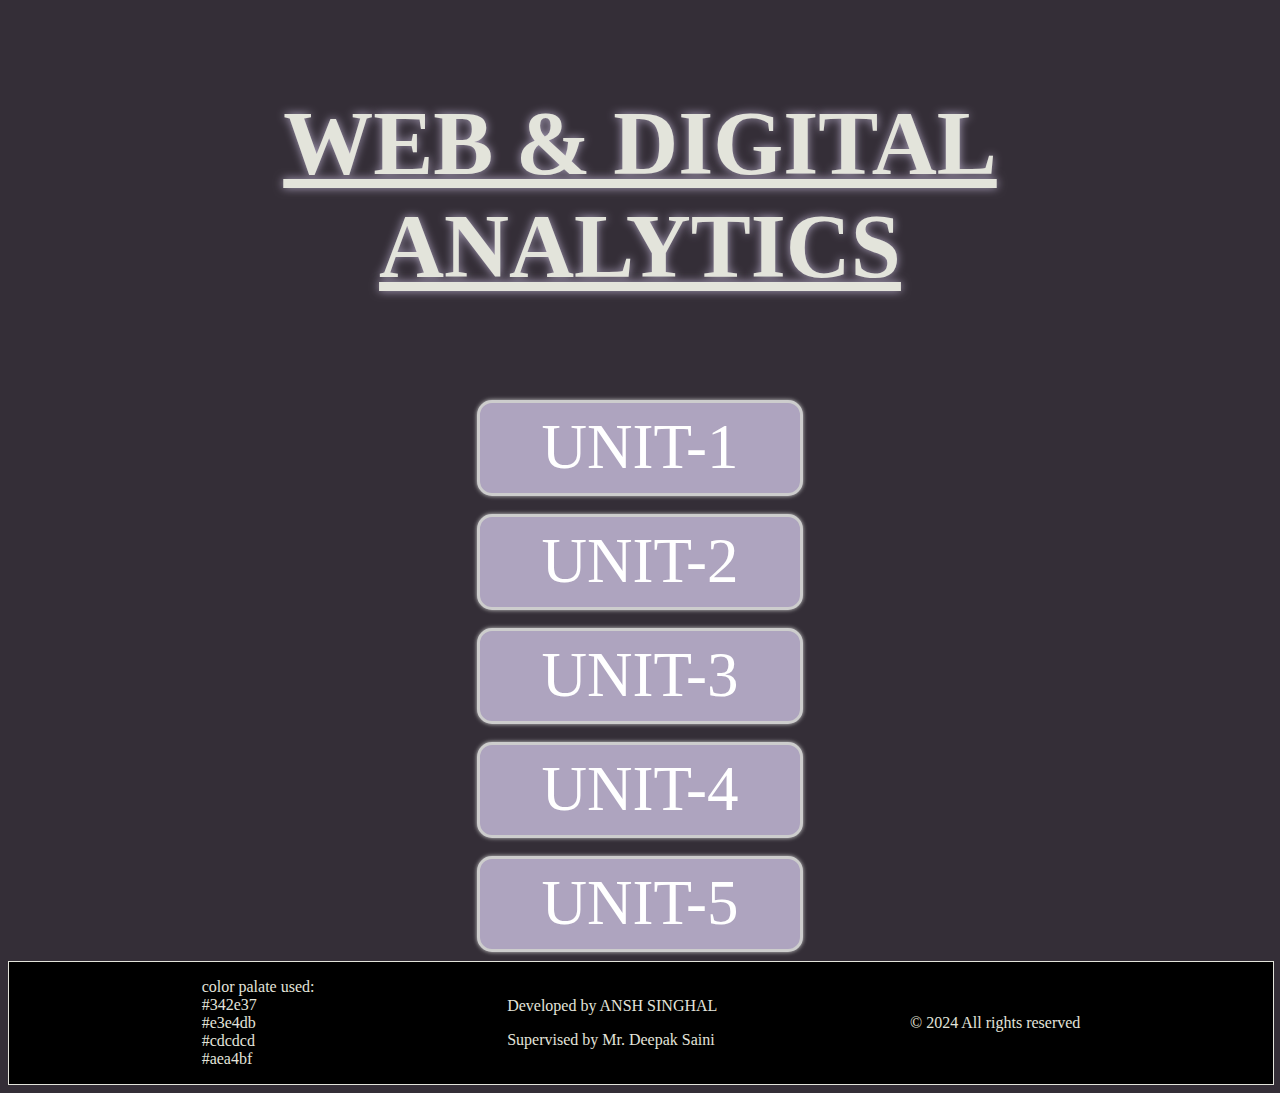
<file: index.html>
<!DOCTYPE html>
<html>
<head>
    <title>Document</title>
    <link rel="stylesheet" href="index.css">
</head>
<body>
  <h1>WEB & DIGITAL ANALYTICS</h1>
  <div class="box">
  <div class="chapters">
  <a href="unit1.html">UNIT-1</a>
</div>
<div class="chapters">
  <a href="unit2.html">UNIT-2</a>
</div>
<div class="chapters">
  <a href="unit3.html">UNIT-3</a>
</div>
<div class="chapters">
  <a href="unit4.html">UNIT-4</a>
  </div>
<div class="chapters">
  <a href="unit5.html">UNIT-5</a>
</div>
</div>
<footer><div> <p>color palate used:<br>
  #342e37<br>
  #e3e4db<br>
  #cdcdcd<br>
  #aea4bf<br></p></div>
  <div>
  <p>Developed by ANSH SINGHAL</p>
  <p>Supervised by Mr. Deepak Saini</p>
 </div>
 <div>
  <p>© 2024 All rights reserved<br></p>
 </div>
</footer>
</body>
</html>
</file>
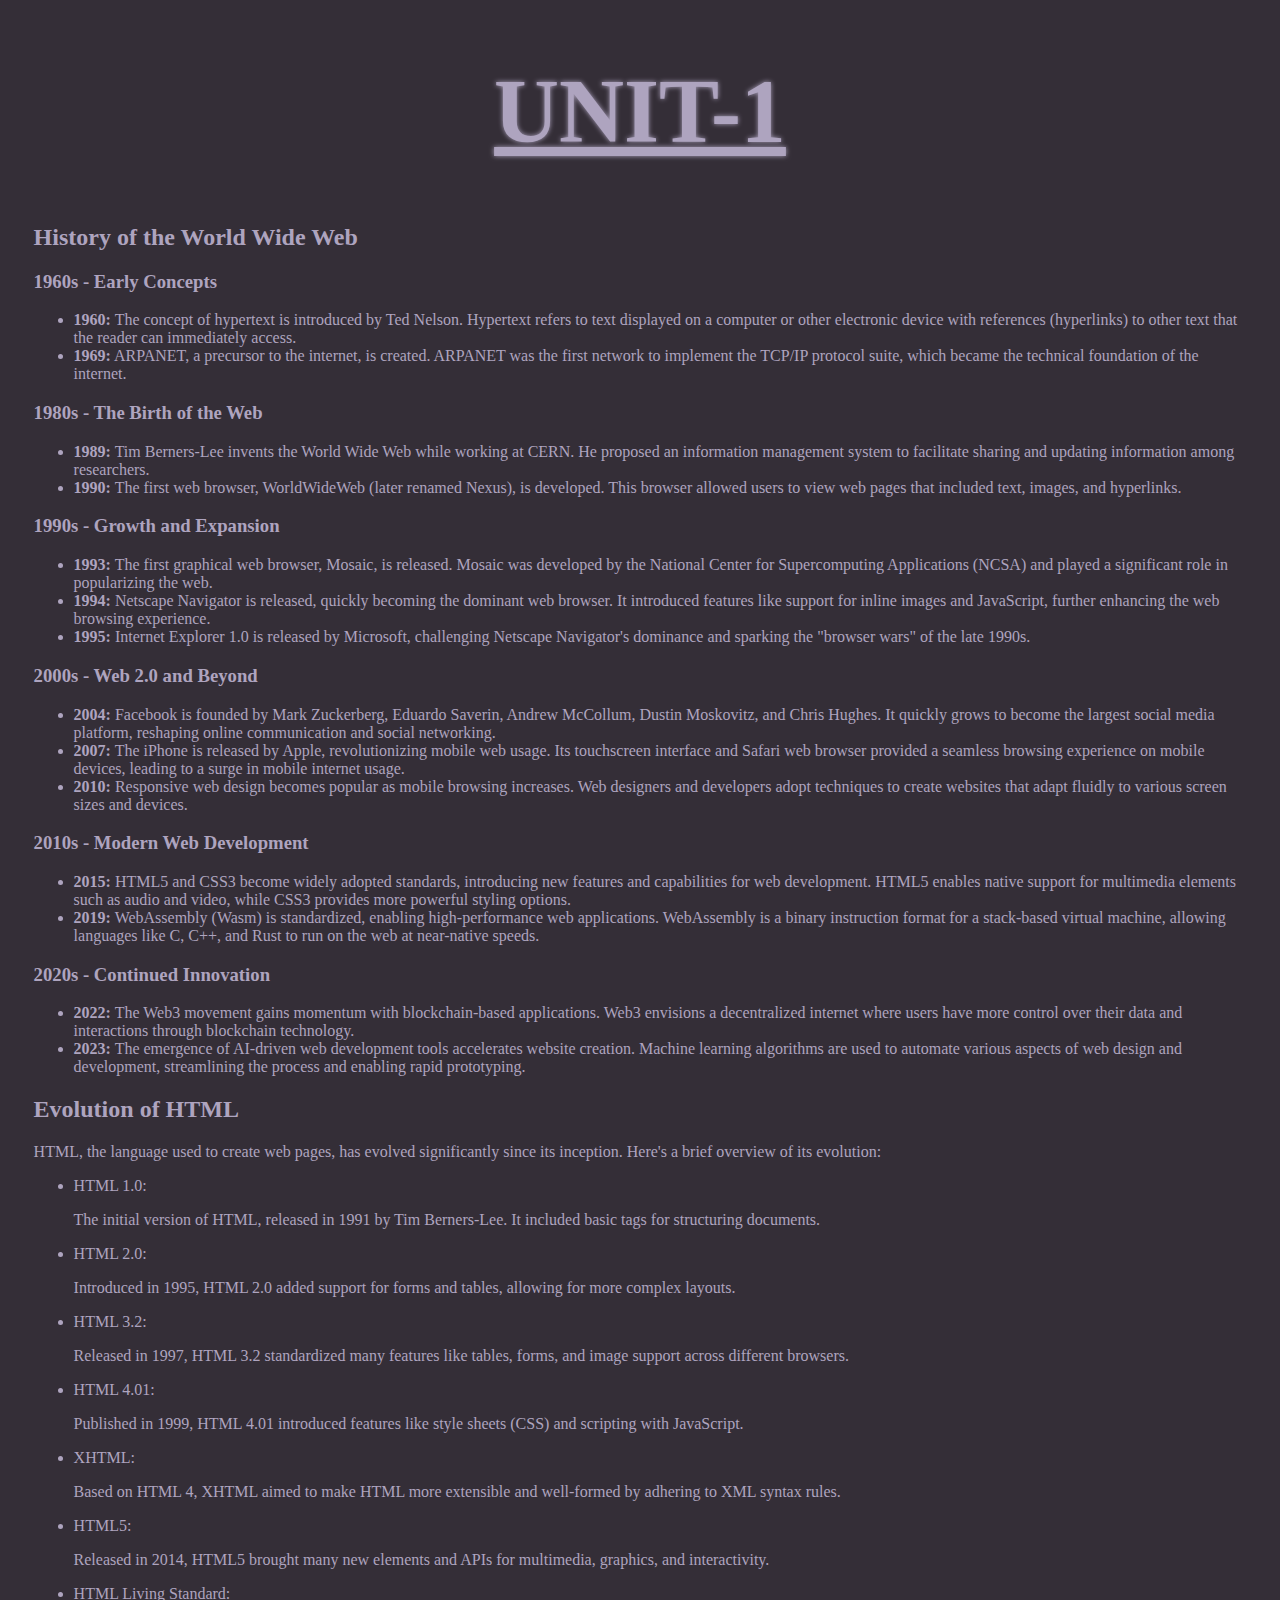
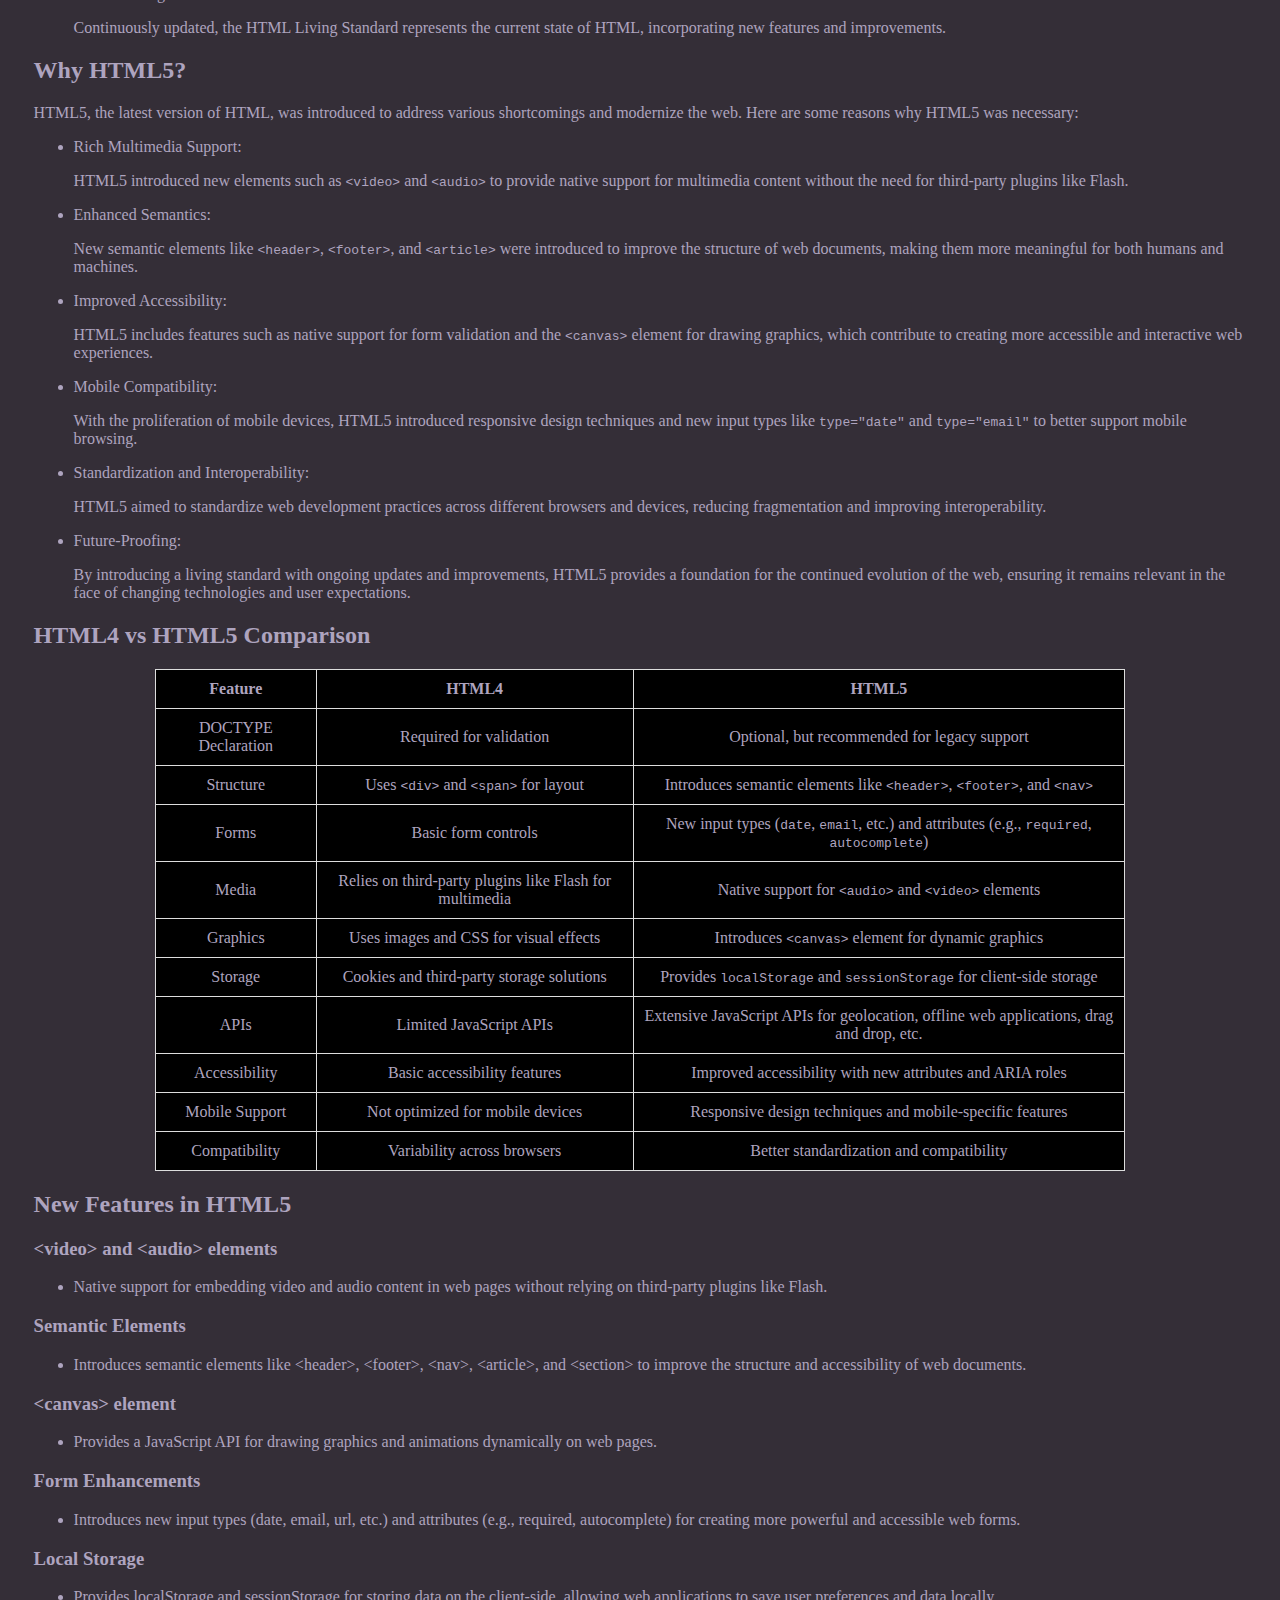
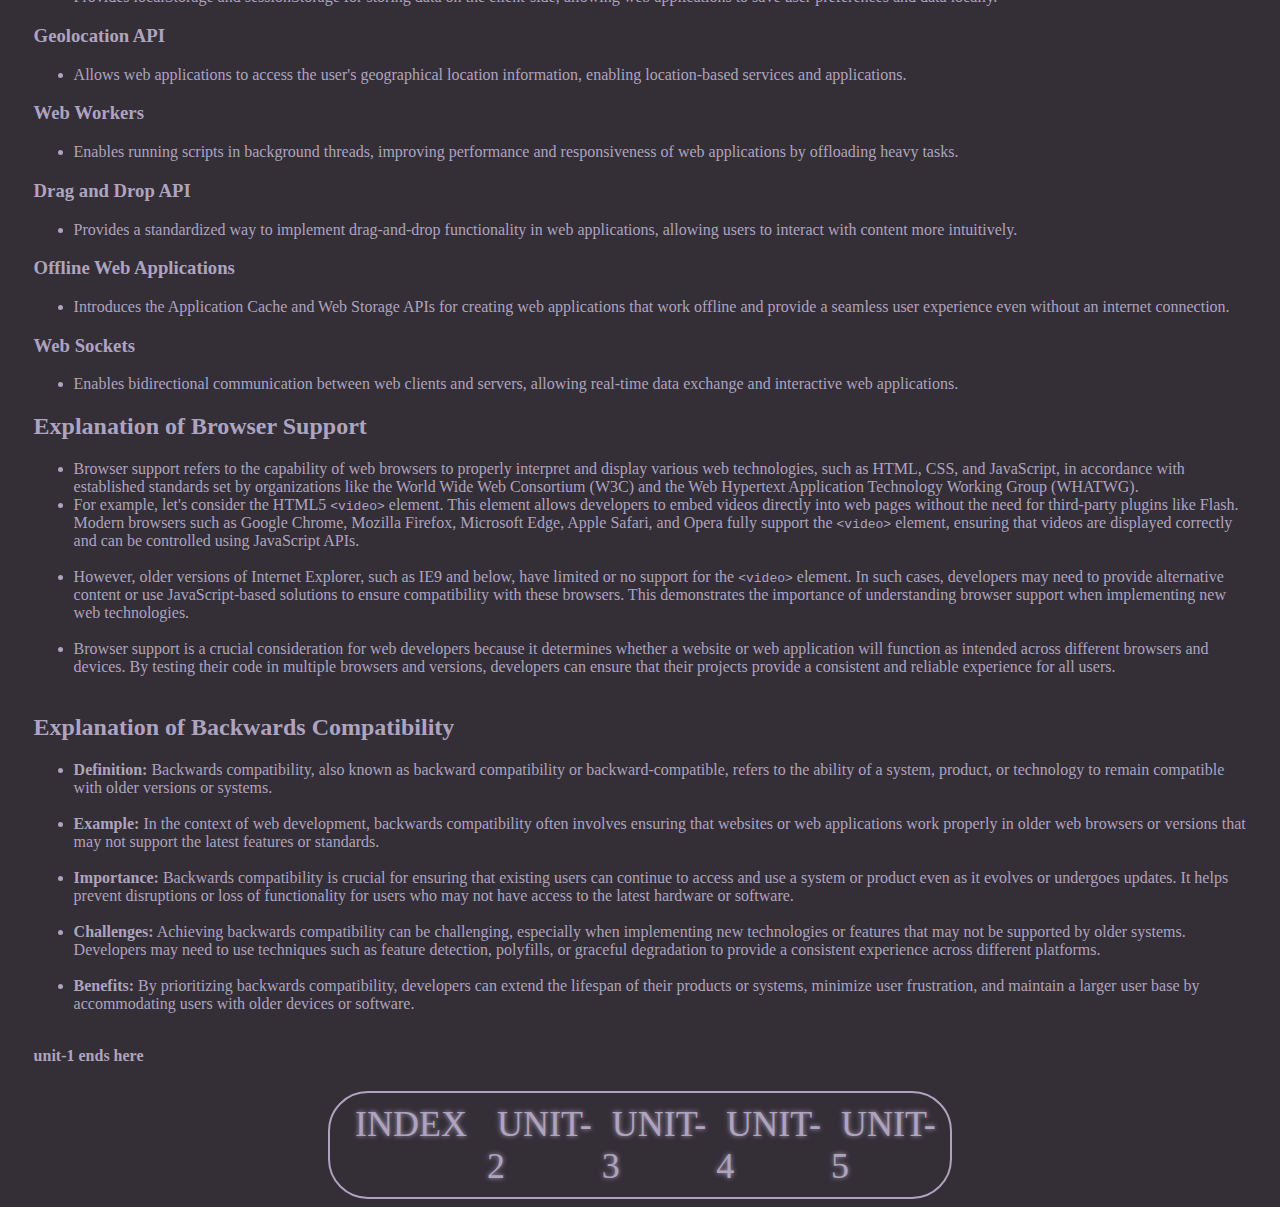
<file: unit1.html>
<!DOCTYPE html>
<html>
<head>
    <title>chapter-1</title>
    <link rel="stylesheet" href="chapter.css">
</head>
<body>
  <h1>
    <u>UNIT-1</u>
  </h1>
  <div class="main-content">
  <h2>History of the World Wide Web</h2>

<h3>1960s - Early Concepts</h3>
<ul>
    <li><strong>1960:</strong> The concept of hypertext is introduced by Ted Nelson. Hypertext refers to text displayed on a computer or other electronic device with references (hyperlinks) to other text that the reader can immediately access.</li>
    <li><strong>1969:</strong> ARPANET, a precursor to the internet, is created. ARPANET was the first network to implement the TCP/IP protocol suite, which became the technical foundation of the internet.</li>
</ul>

<h3>1980s - The Birth of the Web</h3>
<ul>
    <li><strong>1989:</strong> Tim Berners-Lee invents the World Wide Web while working at CERN. He proposed an information management system to facilitate sharing and updating information among researchers.</li>
    <li><strong>1990:</strong> The first web browser, WorldWideWeb (later renamed Nexus), is developed. This browser allowed users to view web pages that included text, images, and hyperlinks.</li>
</ul>

<h3>1990s - Growth and Expansion</h3>
<ul>
    <li><strong>1993:</strong> The first graphical web browser, Mosaic, is released. Mosaic was developed by the National Center for Supercomputing Applications (NCSA) and played a significant role in popularizing the web.</li>
    <li><strong>1994:</strong> Netscape Navigator is released, quickly becoming the dominant web browser. It introduced features like support for inline images and JavaScript, further enhancing the web browsing experience.</li>
    <li><strong>1995:</strong> Internet Explorer 1.0 is released by Microsoft, challenging Netscape Navigator's dominance and sparking the "browser wars" of the late 1990s.</li>
</ul>

<h3>2000s - Web 2.0 and Beyond</h3>
<ul>
    <li><strong>2004:</strong> Facebook is founded by Mark Zuckerberg, Eduardo Saverin, Andrew McCollum, Dustin Moskovitz, and Chris Hughes. It quickly grows to become the largest social media platform, reshaping online communication and social networking.</li>
    <li><strong>2007:</strong> The iPhone is released by Apple, revolutionizing mobile web usage. Its touchscreen interface and Safari web browser provided a seamless browsing experience on mobile devices, leading to a surge in mobile internet usage.</li>
    <li><strong>2010:</strong> Responsive web design becomes popular as mobile browsing increases. Web designers and developers adopt techniques to create websites that adapt fluidly to various screen sizes and devices.</li>
</ul>

<h3>2010s - Modern Web Development</h3>
<ul>
    <li><strong>2015:</strong> HTML5 and CSS3 become widely adopted standards, introducing new features and capabilities for web development. HTML5 enables native support for multimedia elements such as audio and video, while CSS3 provides more powerful styling options.</li>
    <li><strong>2019:</strong> WebAssembly (Wasm) is standardized, enabling high-performance web applications. WebAssembly is a binary instruction format for a stack-based virtual machine, allowing languages like C, C++, and Rust to run on the web at near-native speeds.</li>
</ul>

<h3>2020s - Continued Innovation</h3>
<ul>
    <li><strong>2022:</strong> The Web3 movement gains momentum with blockchain-based applications. Web3 envisions a decentralized internet where users have more control over their data and interactions through blockchain technology.</li>
    <li><strong>2023:</strong> The emergence of AI-driven web development tools accelerates website creation. Machine learning algorithms are used to automate various aspects of web design and development, streamlining the process and enabling rapid prototyping.</li>
</ul>
<h2>Evolution of HTML</h2>
  <p>HTML, the language used to create web pages, has evolved significantly since its inception. Here's a brief overview of its evolution:</p>
  
  <ul>
    <li>
      <span>HTML 1.0:</span> 
      <p>The initial version of HTML, released in 1991 by Tim Berners-Lee. It included basic tags for structuring documents.</p>
    </li>
    <li>
      <span>HTML 2.0:</span> 
      <p>Introduced in 1995, HTML 2.0 added support for forms and tables, allowing for more complex layouts.</p>
    </li>
    <li>
      <span>HTML 3.2:</span> 
      <p>Released in 1997, HTML 3.2 standardized many features like tables, forms, and image support across different browsers.</p>
    </li>
    <li>
      <span>HTML 4.01:</span> 
      <p>Published in 1999, HTML 4.01 introduced features like style sheets (CSS) and scripting with JavaScript.</p>
    </li>
    <li>
      <span>XHTML:</span> 
      <p>Based on HTML 4, XHTML aimed to make HTML more extensible and well-formed by adhering to XML syntax rules.</p>
    </li>
    <li>
      <span>HTML5:</span> 
      <p>Released in 2014, HTML5 brought many new elements and APIs for multimedia, graphics, and interactivity.</p>
    </li>
    <li>
      <span>HTML Living Standard:</span> 
      <p>Continuously updated, the HTML Living Standard represents the current state of HTML, incorporating new features and improvements.</p>
    </li>
  </ul>
  <h2>Why HTML5?</h2>
  <p>HTML5, the latest version of HTML, was introduced to address various shortcomings and modernize the web. Here are some reasons why HTML5 was necessary:</p>
  
  <ul>
    <li>
      <span>Rich Multimedia Support:</span> 
      <p>HTML5 introduced new elements such as <code>&lt;video&gt;</code> and <code>&lt;audio&gt;</code> to provide native support for multimedia content without the need for third-party plugins like Flash.</p>
    </li>
    <li>
      <span>Enhanced Semantics:</span> 
      <p>New semantic elements like <code>&lt;header&gt;</code>, <code>&lt;footer&gt;</code>, and <code>&lt;article&gt;</code> were introduced to improve the structure of web documents, making them more meaningful for both humans and machines.</p>
    </li>
    <li>
      <span>Improved Accessibility:</span> 
      <p>HTML5 includes features such as native support for form validation and the <code>&lt;canvas&gt;</code> element for drawing graphics, which contribute to creating more accessible and interactive web experiences.</p>
    </li>
    <li>
      <span>Mobile Compatibility:</span> 
      <p>With the proliferation of mobile devices, HTML5 introduced responsive design techniques and new input types like <code>type="date"</code> and <code>type="email"</code> to better support mobile browsing.</p>
    </li>
    <li>
      <span>Standardization and Interoperability:</span> 
      <p>HTML5 aimed to standardize web development practices across different browsers and devices, reducing fragmentation and improving interoperability.</p>
    </li>
    <li>
      <span>Future-Proofing:</span> 
      <p>By introducing a living standard with ongoing updates and improvements, HTML5 provides a foundation for the continued evolution of the web, ensuring it remains relevant in the face of changing technologies and user expectations.</p>
    </li>
  </ul>
  <h2>HTML4 vs HTML5 Comparison</h2>
  <table>
    <tr>
      <th>Feature</th>
      <th>HTML4</th>
      <th>HTML5</th>
    </tr>
    <tr>
      <td>DOCTYPE Declaration</td>
      <td>Required for validation</td>
      <td>Optional, but recommended for legacy support</td>
    </tr>
    <tr>
      <td>Structure</td>
      <td>Uses <code>&lt;div&gt;</code> and <code>&lt;span&gt;</code> for layout</td>
      <td>Introduces semantic elements like <code>&lt;header&gt;</code>, <code>&lt;footer&gt;</code>, and <code>&lt;nav&gt;</code></td>
    </tr>
    <tr>
      <td>Forms</td>
      <td>Basic form controls</td>
      <td>New input types (<code>date</code>, <code>email</code>, etc.) and attributes (e.g., <code>required</code>, <code>autocomplete</code>)</td>
    </tr>
    <tr>
      <td>Media</td>
      <td>Relies on third-party plugins like Flash for multimedia</td>
      <td>Native support for <code>&lt;audio&gt;</code> and <code>&lt;video&gt;</code> elements</td>
    </tr>
    <tr>
      <td>Graphics</td>
      <td>Uses images and CSS for visual effects</td>
      <td>Introduces <code>&lt;canvas&gt;</code> element for dynamic graphics</td>
    </tr>
    <tr>
      <td>Storage</td>
      <td>Cookies and third-party storage solutions</td>
      <td>Provides <code>localStorage</code> and <code>sessionStorage</code> for client-side storage</td>
    </tr>
    <tr>
      <td>APIs</td>
      <td>Limited JavaScript APIs</td>
      <td>Extensive JavaScript APIs for geolocation, offline web applications, drag and drop, etc.</td>
    </tr>
    <tr>
      <td>Accessibility</td>
      <td>Basic accessibility features</td>
      <td>Improved accessibility with new attributes and ARIA roles</td>
    </tr>
    <tr>
      <td>Mobile Support</td>
      <td>Not optimized for mobile devices</td>
      <td>Responsive design techniques and mobile-specific features</td>
    </tr>
    <tr>
      <td>Compatibility</td>
      <td>Variability across browsers</td>
      <td>Better standardization and compatibility</td>
    </tr>
  </table>
  <h2>New Features in HTML5</h2>
  
  <h3>&lt;video&gt; and &lt;audio&gt; elements</h3>
  <ul>
    <li>Native support for embedding video and audio content in web pages without relying on third-party plugins like Flash.</li>
  </ul>
  
  <h3>Semantic Elements</h3>
  <ul>
    <li>Introduces semantic elements like &lt;header&gt;, &lt;footer&gt;, &lt;nav&gt;, &lt;article&gt;, and &lt;section&gt; to improve the structure and accessibility of web documents.</li>
  </ul>
  
  <h3>&lt;canvas&gt; element</h3>
  <ul>
    <li>Provides a JavaScript API for drawing graphics and animations dynamically on web pages.</li>
  </ul>
  
  <h3>Form Enhancements</h3>
  <ul>
    <li>Introduces new input types (date, email, url, etc.) and attributes (e.g., required, autocomplete) for creating more powerful and accessible web forms.</li>
  </ul>
  
  <h3>Local Storage</h3>
  <ul>
    <li>Provides localStorage and sessionStorage for storing data on the client-side, allowing web applications to save user preferences and data locally.</li>
  </ul>
  
  <h3>Geolocation API</h3>
  <ul>
    <li>Allows web applications to access the user's geographical location information, enabling location-based services and applications.</li>
  </ul>
  
  <h3>Web Workers</h3>
  <ul>
    <li>Enables running scripts in background threads, improving performance and responsiveness of web applications by offloading heavy tasks.</li>
  </ul>
  
  <h3>Drag and Drop API</h3>
  <ul>
    <li>Provides a standardized way to implement drag-and-drop functionality in web applications, allowing users to interact with content more intuitively.</li>
  </ul>
  
  <h3>Offline Web Applications</h3>
  <ul>
    <li>Introduces the Application Cache and Web Storage APIs for creating web applications that work offline and provide a seamless user experience even without an internet connection.</li>
  </ul>
  
  <h3>Web Sockets</h3>
  <ul>
    <li>Enables bidirectional communication between web clients and servers, allowing real-time data exchange and interactive web applications.</li>
  </ul>
  <h2>Explanation of Browser Support</h2>
  <ul>
  
  <li>Browser support refers to the capability of web browsers to properly interpret and display various web technologies, such as HTML, CSS, and JavaScript, in accordance with established standards set by organizations like the World Wide Web Consortium (W3C) and the Web Hypertext Application Technology Working Group (WHATWG).</li>
  
  <li>For example, let's consider the HTML5 <code>&lt;video&gt;</code> element. This element allows developers to embed videos directly into web pages without the need for third-party plugins like Flash. Modern browsers such as Google Chrome, Mozilla Firefox, Microsoft Edge, Apple Safari, and Opera fully support the <code>&lt;video&gt;</code> element, ensuring that videos are displayed correctly and can be controlled using JavaScript APIs.</li><br>
  
  <li>However, older versions of Internet Explorer, such as IE9 and below, have limited or no support for the <code>&lt;video&gt;</code> element. In such cases, developers may need to provide alternative content or use JavaScript-based solutions to ensure compatibility with these browsers. This demonstrates the importance of understanding browser support when implementing new web technologies.</li><br>
  
  <li>Browser support is a crucial consideration for web developers because it determines whether a website or web application will function as intended across different browsers and devices. By testing their code in multiple browsers and versions, developers can ensure that their projects provide a consistent and reliable experience for all users.</li><br></ul>

  <h2>Explanation of Backwards Compatibility</h2>
  
  <ul>
    <li><strong>Definition:</strong> Backwards compatibility, also known as backward compatibility or backward-compatible, refers to the ability of a system, product, or technology to remain compatible with older versions or systems.</li><br>
    <li><strong>Example:</strong> In the context of web development, backwards compatibility often involves ensuring that websites or web applications work properly in older web browsers or versions that may not support the latest features or standards.</li><br>
    <li><strong>Importance:</strong> Backwards compatibility is crucial for ensuring that existing users can continue to access and use a system or product even as it evolves or undergoes updates. It helps prevent disruptions or loss of functionality for users who may not have access to the latest hardware or software.</li><br>
    <li><strong>Challenges:</strong> Achieving backwards compatibility can be challenging, especially when implementing new technologies or features that may not be supported by older systems. Developers may need to use techniques such as feature detection, polyfills, or graceful degradation to provide a consistent experience across different platforms.</li><br>
    <li><strong>Benefits:</strong> By prioritizing backwards compatibility, developers can extend the lifespan of their products or systems, minimize user frustration, and maintain a larger user base by accommodating users with older devices or software.</li><br>
  </ul>
  <p><strong>unit-1 ends here</strong></p>
  </div>

<div class="list">
  <div class="box">
    <a href="index.html">INDEX </a>
  </div>
<div class="box">
  <a href="unit2.html">UNIT-2</a></div>
<div class="box">
  <a href="unit3.html">UNIT-3</a></div>
<div class="box">
  <a href="unit4.html">UNIT-4</a></div>
<div class="box">
  <a href="unit5.html">UNIT-5</a></div>
</div>
</body>
</html>
</file>
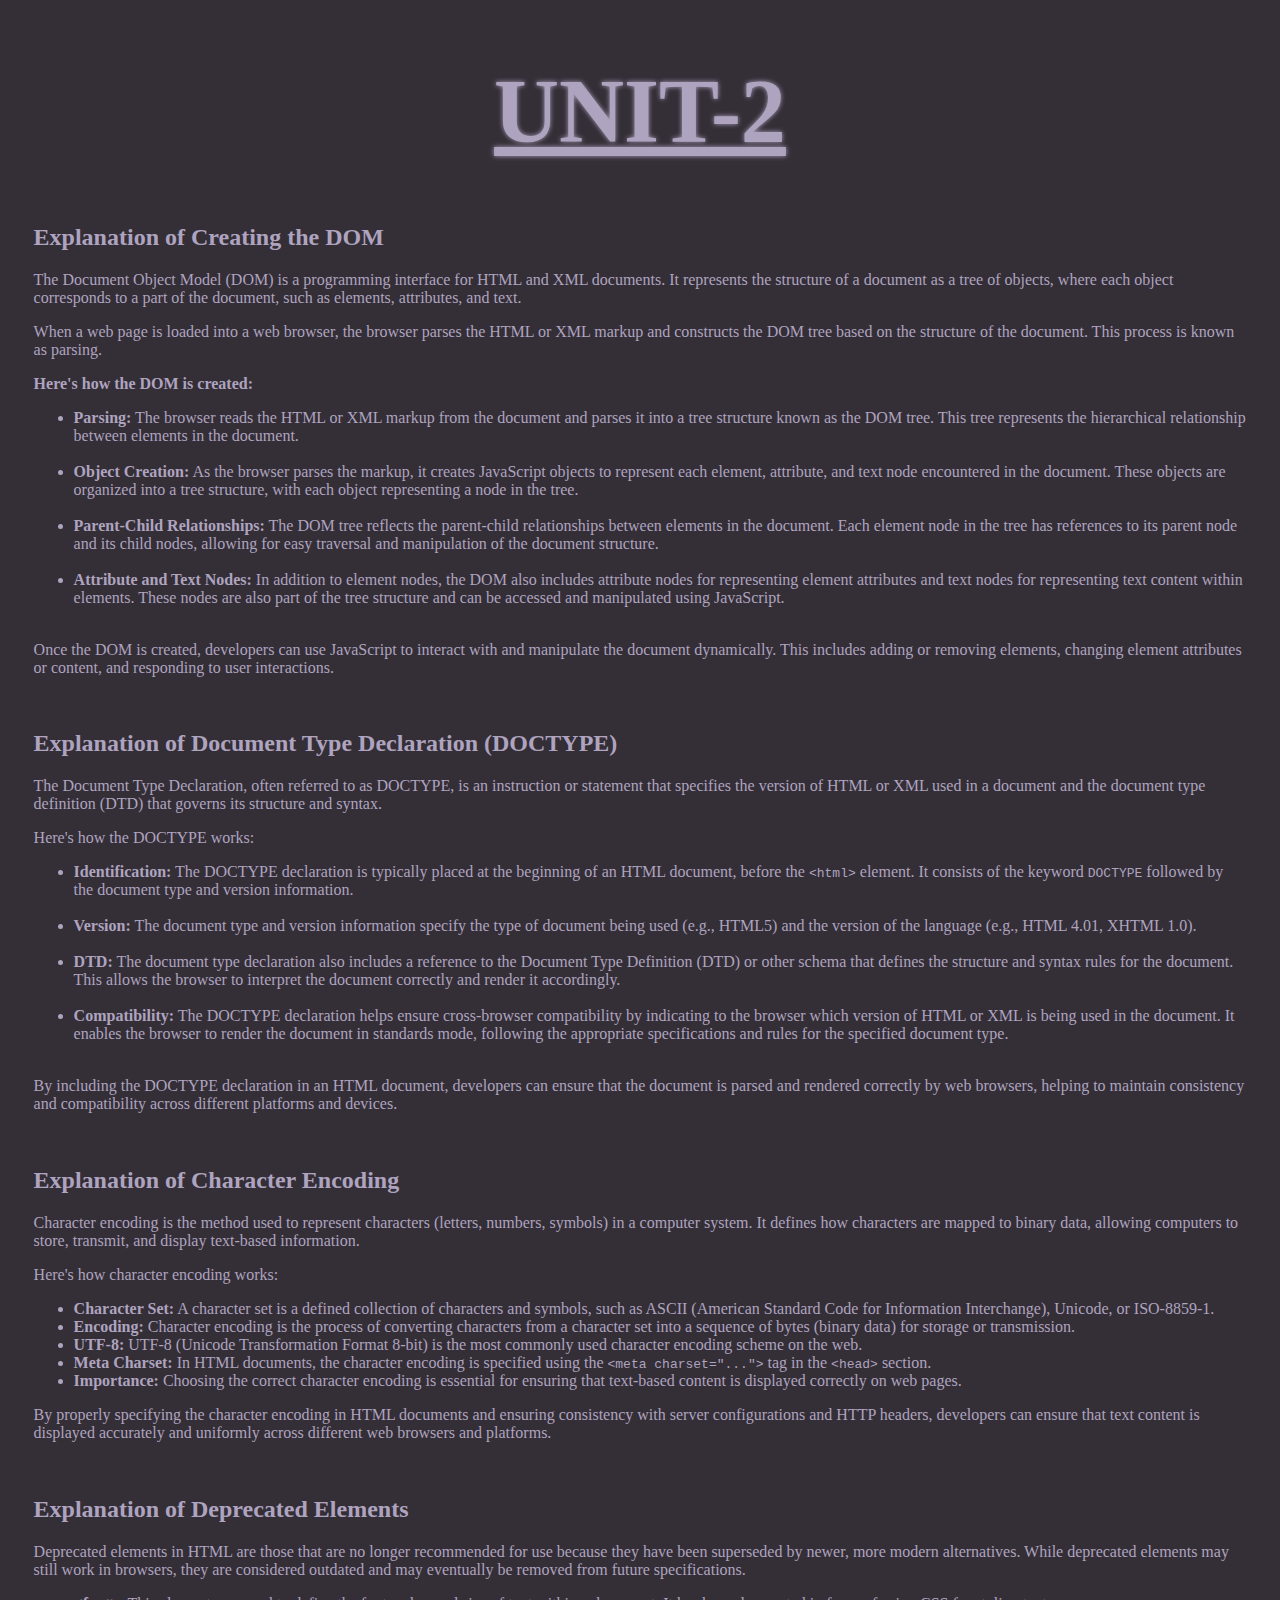
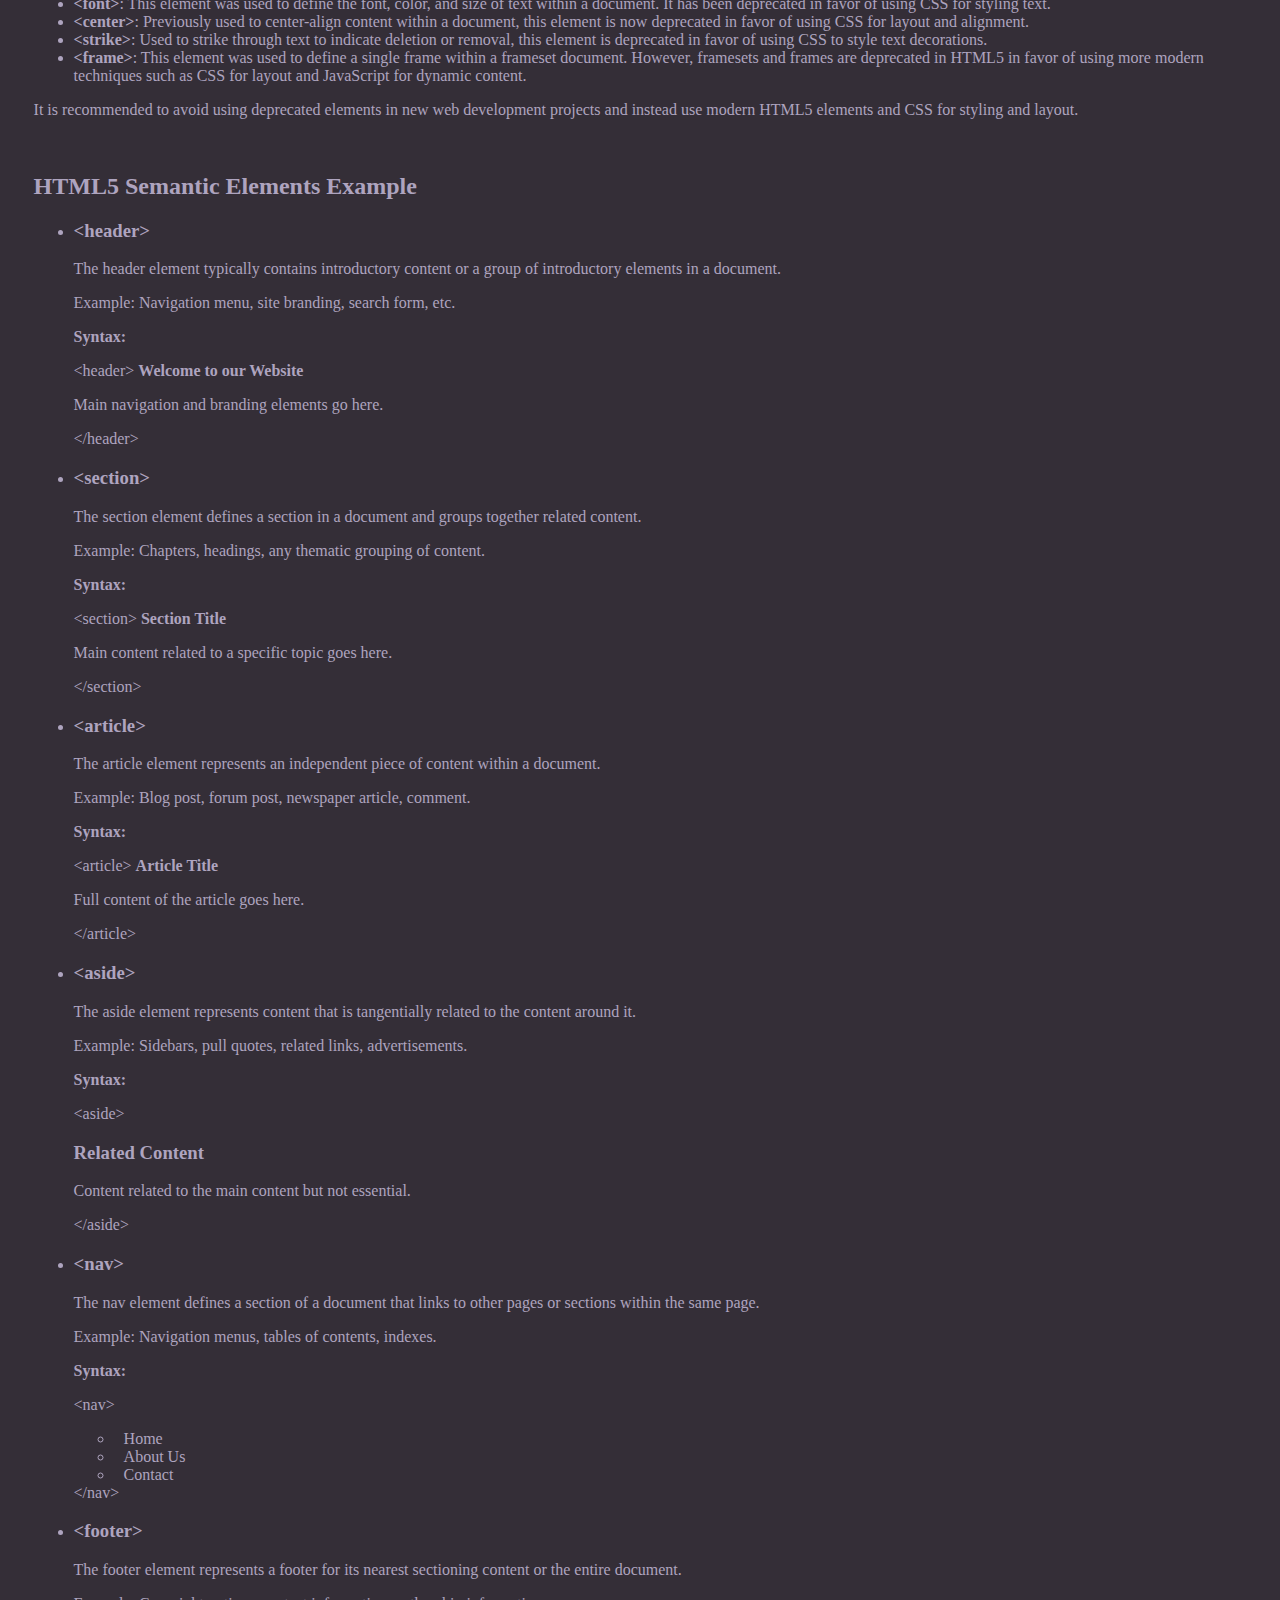
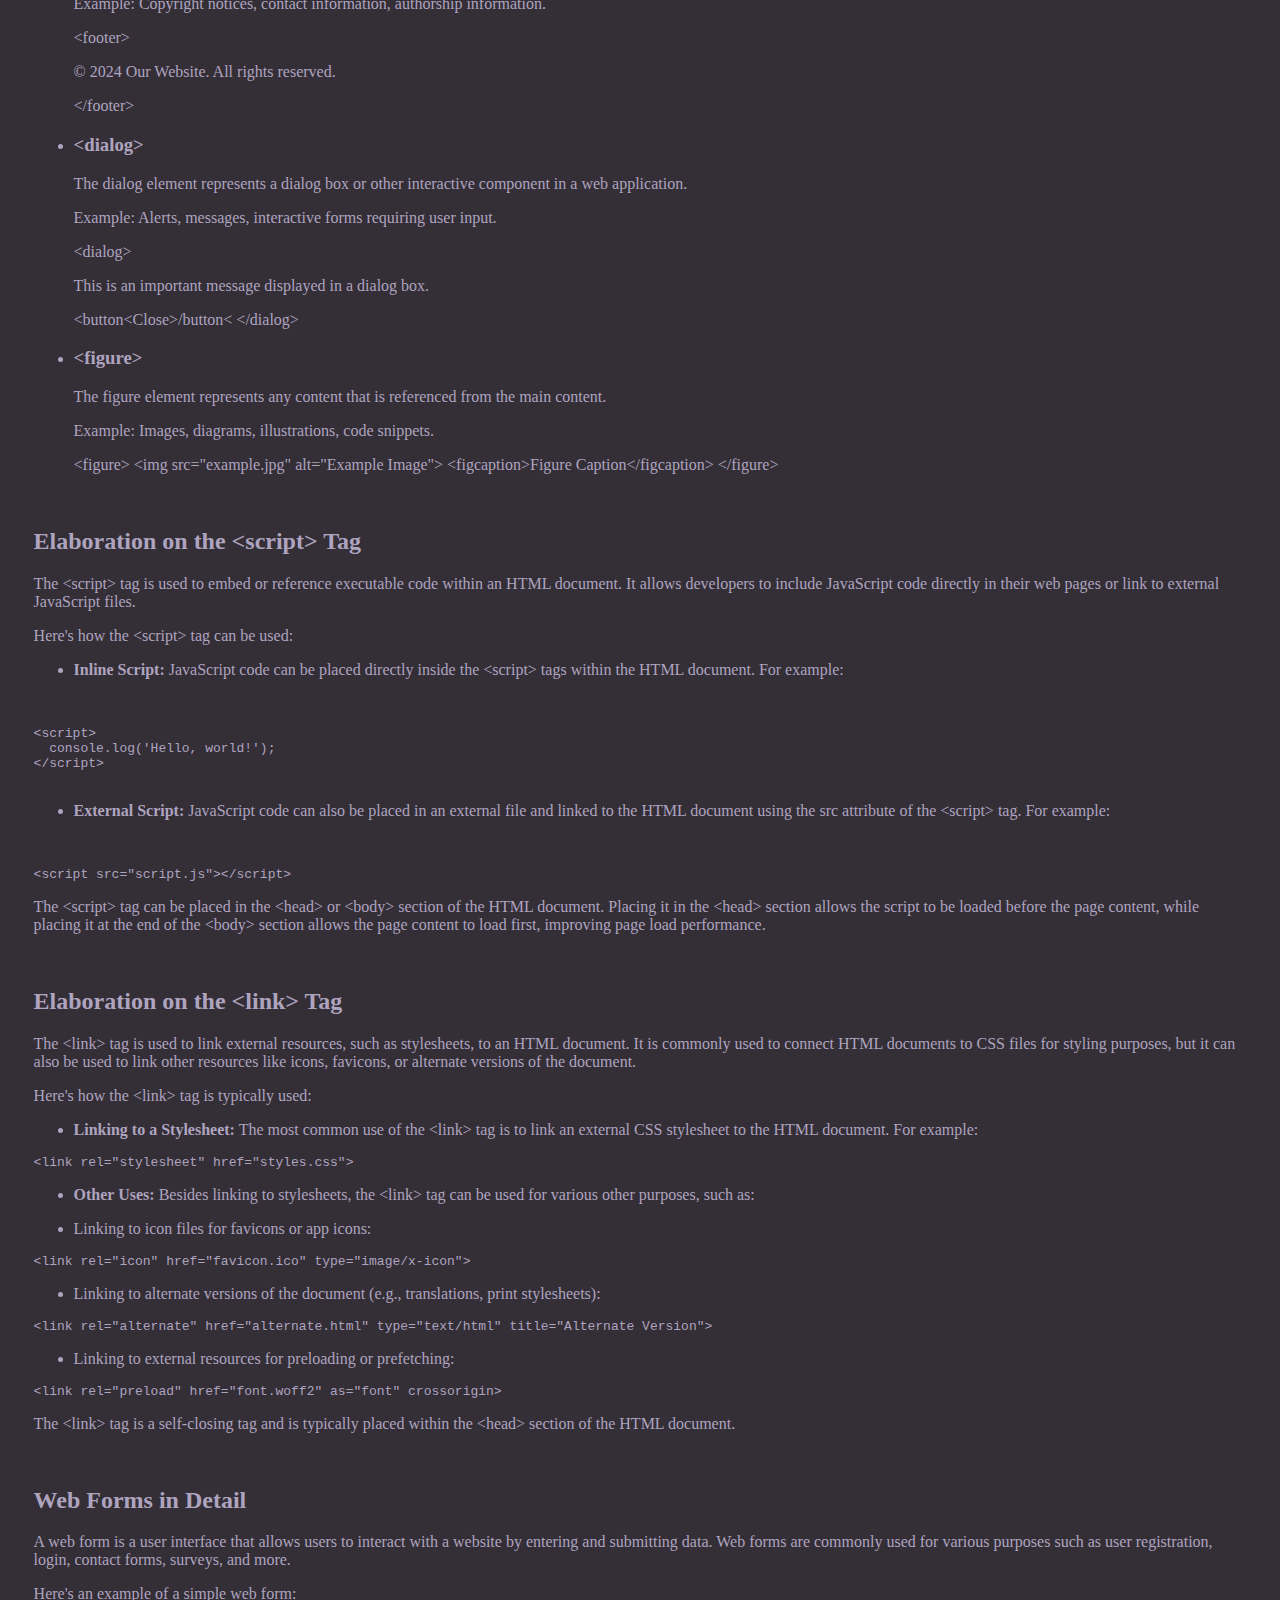
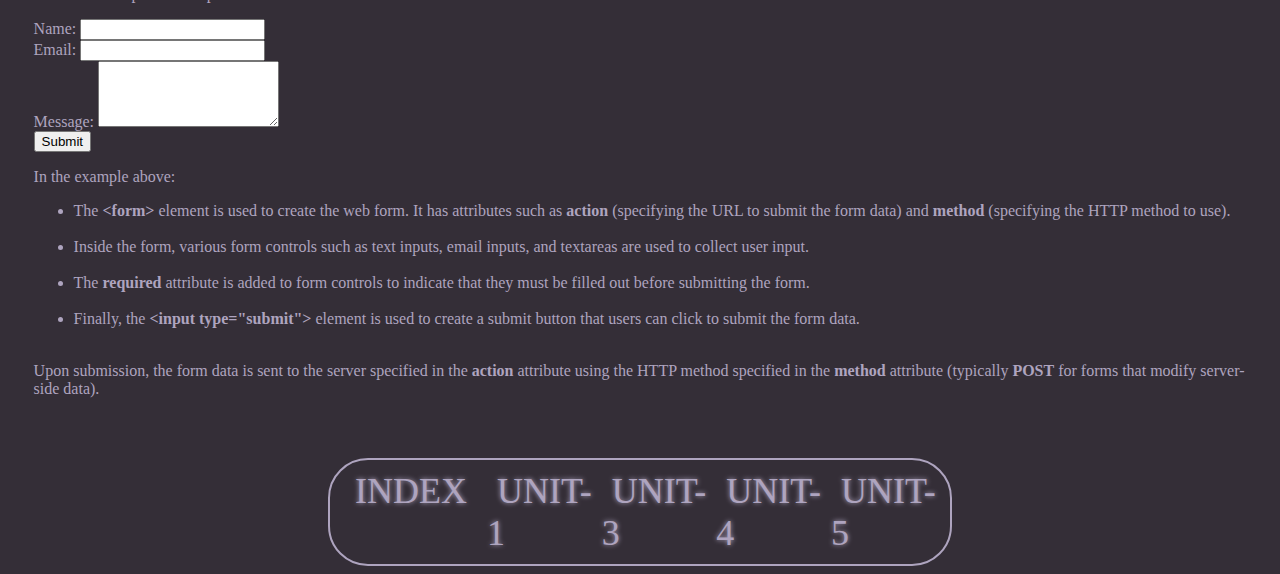
<file: unit2.html>
<!DOCTYPE html>
<html>
<head>
   
    <title>chapter-2</title>
    <link rel="stylesheet" href="chapter.css">
</head>
<body>
    <h1><u>UNIT-2</u></h1>
   <div class="main-content"> <h2>Explanation of Creating the DOM</h2>
  
    <p>The Document Object Model (DOM) is a programming interface for HTML and XML documents. It represents the structure of a document as a tree of objects, where each object corresponds to a part of the document, such as elements, attributes, and text.</p>
    
    <p>When a web page is loaded into a web browser, the browser parses the HTML or XML markup and constructs the DOM tree based on the structure of the document. This process is known as parsing.</p>
    
    <p><strong>Here's how the DOM is created:</strong></p>
    
    <ul>
      <li><strong>Parsing:</strong> The browser reads the HTML or XML markup from the document and parses it into a tree structure known as the DOM tree. This tree represents the hierarchical relationship between elements in the document.</li><br>
      <li><strong>Object Creation:</strong> As the browser parses the markup, it creates JavaScript objects to represent each element, attribute, and text node encountered in the document. These objects are organized into a tree structure, with each object representing a node in the tree.</li><br>
      <li><strong>Parent-Child Relationships:</strong> The DOM tree reflects the parent-child relationships between elements in the document. Each element node in the tree has references to its parent node and its child nodes, allowing for easy traversal and manipulation of the document structure.</li><br>
      <li><strong>Attribute and Text Nodes:</strong> In addition to element nodes, the DOM also includes attribute nodes for representing element attributes and text nodes for representing text content within elements. These nodes are also part of the tree structure and can be accessed and manipulated using JavaScript.</li><br>
    </ul>
    
    <p>Once the DOM is created, developers can use JavaScript to interact with and manipulate the document dynamically. This includes adding or removing elements, changing element attributes or content, and responding to user interactions.</p><br>


    <h2>Explanation of Document Type Declaration (DOCTYPE)</h2>
    <p>The Document Type Declaration, often referred to as DOCTYPE, is an instruction or statement that specifies the version of HTML or XML used in a document and the document type definition (DTD) that governs its structure and syntax.</p>
    
    <p>Here's how the DOCTYPE works:</p>
    
    <ul>
      <li><strong>Identification:</strong> The DOCTYPE declaration is typically placed at the beginning of an HTML document, before the <code>&lt;html&gt;</code> element. It consists of the keyword <code>DOCTYPE</code> followed by the document type and version information.</li><br>
      <li><strong>Version:</strong> The document type and version information specify the type of document being used (e.g., HTML5) and the version of the language (e.g., HTML 4.01, XHTML 1.0).</li><br>
      <li><strong>DTD:</strong> The document type declaration also includes a reference to the Document Type Definition (DTD) or other schema that defines the structure and syntax rules for the document. This allows the browser to interpret the document correctly and render it accordingly.</li><br>
      <li><strong>Compatibility:</strong> The DOCTYPE declaration helps ensure cross-browser compatibility by indicating to the browser which version of HTML or XML is being used in the document. It enables the browser to render the document in standards mode, following the appropriate specifications and rules for the specified document type.</li><br>
    </ul>
    
    <p>By including the DOCTYPE declaration in an HTML document, developers can ensure that the document is parsed and rendered correctly by web browsers, helping to maintain consistency and compatibility across different platforms and devices.</p><br>


    <h2>Explanation of Character Encoding</h2>
  
  <p>Character encoding is the method used to represent characters (letters, numbers, symbols) in a computer system. It defines how characters are mapped to binary data, allowing computers to store, transmit, and display text-based information.</p>
  
  <p>Here's how character encoding works:</p>
  
  <ul>
    <li><strong>Character Set:</strong>
      A character set is a defined collection of characters and symbols, such as ASCII (American Standard Code for Information Interchange), Unicode, or ISO-8859-1.</li>
    <li><strong>Encoding:</strong>
      Character encoding is the process of converting characters from a character set into a sequence of bytes (binary data) for storage or transmission.</li>
    <li><strong>UTF-8:</strong>
      UTF-8 (Unicode Transformation Format 8-bit) is the most commonly used character encoding scheme on the web.</li>
    <li><strong>Meta Charset:</strong>
      In HTML documents, the character encoding is specified using the <code>&lt;meta charset="..."&gt;</code> tag in the <code>&lt;head&gt;</code> section.</li>
    <li><strong>Importance:</strong>
      Choosing the correct character encoding is essential for ensuring that text-based content is displayed correctly on web pages.</li>
  </ul>
  
  <p>By properly specifying the character encoding in HTML documents and ensuring consistency with server configurations and HTTP headers, developers can ensure that text content is displayed accurately and uniformly across different web browsers and platforms.</p><br>


  <h2>Explanation of Deprecated Elements</h2>
  
  <p>Deprecated elements in HTML are those that are no longer recommended for use because they have been superseded by newer, more modern alternatives. While deprecated elements may still work in browsers, they are considered outdated and may eventually be removed from future specifications.</p>
  
  <ul>
    <li><strong>&lt;font&gt;</strong>: This element was used to define the font, color, and size of text within a document. It has been deprecated in favor of using CSS for styling text.</li>
    <li><strong>&lt;center&gt;</strong>: Previously used to center-align content within a document, this element is now deprecated in favor of using CSS for layout and alignment.</li>
    <li><strong>&lt;strike&gt;</strong>: Used to strike through text to indicate deletion or removal, this element is deprecated in favor of using CSS to style text decorations.</li>
    <li><strong>&lt;frame&gt;</strong>: This element was used to define a single frame within a frameset document. However, framesets and frames are deprecated in HTML5 in favor of using more modern techniques such as CSS for layout and JavaScript for dynamic content.</li>
  </ul>
  
  <p>It is recommended to avoid using deprecated elements in new web development projects and instead use modern HTML5 elements and CSS for styling and layout.</p><br>


  <h2>HTML5 Semantic Elements Example</h2>
  <ul><li>
  <p>
    <h3>&lt;header&gt;</h3>
    <p>The header element typically contains introductory content or a group of introductory elements in a document.</p>
    <p>Example: Navigation menu, site branding, search form, etc.</p>
    <p><strong>Syntax:</strong></p>
    <p>
      &lt;header&gt;
      
        <b>Welcome to our Website</b>
        <p>Main navigation and branding elements go here.</p>
    &lt;/header&gt;
    </p>
  </p>
  </li>
  <li>
  <p>
    <h3>&lt;section&gt;</h3>
    <p>The section element defines a section in a document and groups together related content.</p>
    <p>Example: Chapters, headings, any thematic grouping of content.</p>
    <p><strong>Syntax:</strong></p>
    <p>
      &lt;section&gt;
        <b>Section Title</b>
        <p>Main content related to a specific topic goes here.</p>
    &lt;/section&gt;
    </p>
  </p>
  </li>
  <li>
  <p>
    <h3>&lt;article&gt;</h3>
    <p>The article element represents an independent piece of content within a document.</p>
    <p>Example: Blog post, forum post, newspaper article, comment.</p>
    <p><strong>Syntax:</strong></p>
    <p>
      &lt;article&gt;
        <b>Article Title</b>
        <p>Full content of the article goes here.</p>
    &lt;/article&gt;
    </p>
  </p>
  </li><li>
  <p>
    <h3>&lt;aside&gt;</h3>
    <p>The aside element represents content that is tangentially related to the content around it.</p>
    <p>Example: Sidebars, pull quotes, related links, advertisements.</p>
    <p><strong>Syntax:</strong></p>
    <p>
      &lt;aside&gt;
        <h3>Related Content</h3>
        <p>Content related to the main content but not essential.</p>
    &lt;/aside&gt;
    
    </p>
  </p>
  </li><li>
  <p>
    <h3>&lt;nav&gt;</h3>
    <p>The nav element defines a section of a document that links to other pages or sections within the same page.</p>
    <p>Example: Navigation menus, tables of contents, indexes.</p>
    <p><strong>Syntax:</strong></p>
    <p>&lt;nav&gt;
      <ul>
          <li><a href="#">Home</a></li>
          <li><a href="#">About Us</a></li>
          <li><a href="#">Contact</a></li>
      </ul>
  &lt;/nav&gt;</p>
  </p>
  </li><li>
  <p>
    <h3>&lt;footer&gt;</h3>
    <p>The footer element represents a footer for its nearest sectioning content or the entire document.</p>
    <p>Example: Copyright notices, contact information, authorship information.</p>
    <p>
      &lt;footer&gt;
        <p>&copy; 2024 Our Website. All rights reserved.</p>
    &lt;/footer&gt;
    </p>
  </p>
  </li><li>
  <p>
    <h3>&lt;dialog&gt;</h3>
    <p>The dialog element represents a dialog box or other interactive component in a web application.</p>
    <p>Example: Alerts, messages, interactive forms requiring user input.</p><p>
    &lt;dialog&gt;
      <p>This is an important message displayed in a dialog box.</p>
      &lt;button&lt;Close&gt;/button&lt;
  &lt;/dialog&gt;</p>
  </p>
</li><li>
  <p>
    <h3>&lt;figure&gt;</h3>
    <p>The figure element represents any content that is referenced from the main content.</p>
    <p>Example: Images, diagrams, illustrations, code snippets.</p><p>
      &lt;figure&gt;
        &lt;img src="example.jpg" alt="Example Image"&gt;
        &lt;figcaption&gt;Figure Caption&lt;/figcaption&gt;
    &lt;/figure&gt;
    </p>
  </p>
  </li></ul><br>
  <h2>Elaboration on the &lt;script&gt; Tag</h2>
  
  <p>The &lt;script&gt; tag is used to embed or reference executable code within an HTML document. It allows developers to include JavaScript code directly in their web pages or link to external JavaScript files.</p>
  
  <p>Here's how the &lt;script&gt; tag can be used:</p>
  
  <ul>
    <li><strong>Inline Script:</strong> JavaScript code can be placed directly inside the &lt;script&gt; tags within the HTML document. For example:</li>
  </ul><br>

  <pre><code>&lt;script&gt;
  console.log('Hello, world!');
&lt;/script&gt;
  </code></pre>
  
  <ul>
    <li><strong>External Script:</strong> JavaScript code can also be placed in an external file and linked to the HTML document using the src attribute of the &lt;script&gt; tag. For example:</li>
  </ul><br>
  
  <pre><code>&lt;script src="script.js"&gt;&lt;/script&gt;</code></pre>
  
  <p>The &lt;script&gt; tag can be placed in the &lt;head&gt; or &lt;body&gt; section of the HTML document. Placing it in the &lt;head&gt; section allows the script to be loaded before the page content, while placing it at the end of the &lt;body&gt; section allows the page content to load first, improving page load performance.</p><br>
  <h2>Elaboration on the &lt;link&gt; Tag</h2>
  
  <p>The &lt;link&gt; tag is used to link external resources, such as stylesheets, to an HTML document. It is commonly used to connect HTML documents to CSS files for styling purposes, but it can also be used to link other resources like icons, favicons, or alternate versions of the document.</p>
  
  <p>Here's how the &lt;link&gt; tag is typically used:</p>
  
  <ul>
    <li><strong>Linking to a Stylesheet:</strong> The most common use of the &lt;link&gt; tag is to link an external CSS stylesheet to the HTML document. For example:</li>
  </ul>

  <pre><code>&lt;link rel="stylesheet" href="styles.css"&gt;</code></pre>
  
  <ul>
    <li><strong>Other Uses:</strong> Besides linking to stylesheets, the &lt;link&gt; tag can be used for various other purposes, such as:</li>
  </ul>
  
  <ul>
    <li>Linking to icon files for favicons or app icons:</li>
  </ul>

  <pre><code>&lt;link rel="icon" href="favicon.ico" type="image/x-icon"&gt;</code></pre>
  
  <ul>
    <li>Linking to alternate versions of the document (e.g., translations, print stylesheets):</li>
  </ul>

  <pre><code>&lt;link rel="alternate" href="alternate.html" type="text/html" title="Alternate Version"&gt;</code></pre>
  
  <ul>
    <li>Linking to external resources for preloading or prefetching:</li>
  </ul>

  <pre><code>&lt;link rel="preload" href="font.woff2" as="font" crossorigin&gt;</code></pre>
  
  <p>The &lt;link&gt; tag is a self-closing tag and is typically placed within the &lt;head&gt; section of the HTML document.</p><br>

  <h2>Web Forms in Detail</h2>
  <p>A web form is a user interface that allows users to interact with a website by entering and submitting data. Web forms are commonly used for various purposes such as user registration, login, contact forms, surveys, and more.</p>
  
  <p>Here's an example of a simple web form:</p>
  
  <form>
    <label for="name">Name:</label>
    <input type="text" id="name" name="name" required><br>
    
    <label for="email">Email:</label>
    <input type="email" id="email" name="email" required><br>
    
    <label for="message">Message:</label>
    <textarea id="message" name="message" rows="4" required></textarea><br>
    
    <input type="submit" value="Submit">
  </form>
  
  <p>In the example above:</p>
  
  <ul>
    <li>The <strong>&lt;form&gt;</strong> element is used to create the web form. It has attributes such as <strong>action</strong> (specifying the URL to submit the form data) and <strong>method</strong> (specifying the HTTP method to use).</li><br>
    <li>Inside the form, various form controls such as text inputs, email inputs, and textareas are used to collect user input.</li><br>
    <li>The <strong>required</strong> attribute is added to form controls to indicate that they must be filled out before submitting the form.</li><br>
    <li>Finally, the <strong>&lt;input type="submit"&gt;</strong> element is used to create a submit button that users can click to submit the form data.</li><br>
  </ul>
  
  <p>Upon submission, the form data is sent to the server specified in the <strong>action</strong> attribute using the HTTP method specified in the <strong>method</strong> attribute (typically <strong>POST</strong> for forms that modify server-side data).</p><br>
    </div>
    <div class="list">
        <div class="box">
          <a href="index.html">INDEX </a>
        </div>
      <div class="box">
        <a href="unit1.html">UNIT-1</a></div>
      <div class="box">
        <a href="unit3.html">UNIT-3</a></div>
      <div class="box">
        <a href="unit4.html">UNIT-4</a></div>
      <div class="box">
        <a href="unit5.html">UNIT-5</a></div>
      </div>
</body>
</html>
</file>
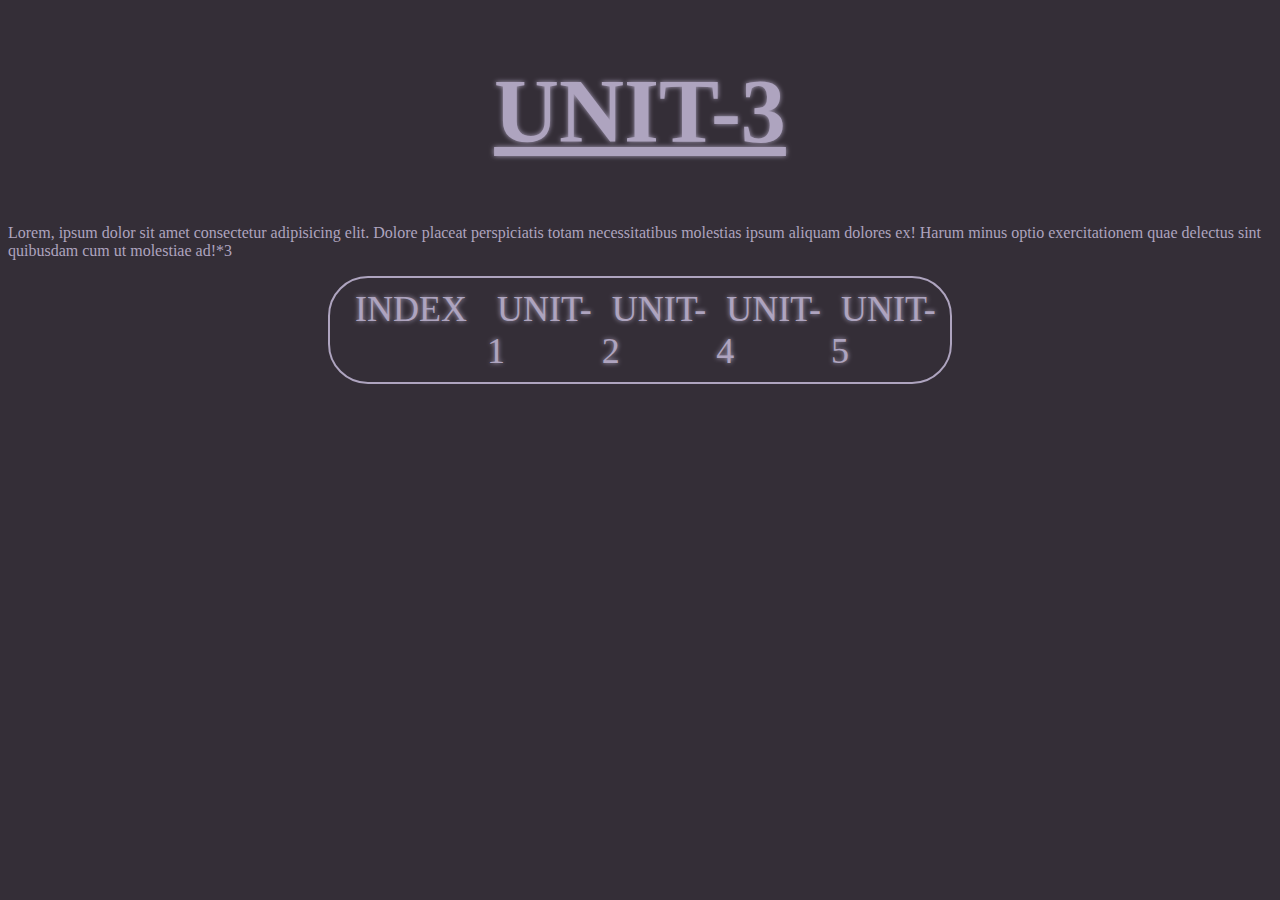
<file: unit3.html>
<!DOCTYPE html>
<html>
<head>
    <title>chapter-3</title>
    <link rel="stylesheet" href="chapter.css">
</head>
<body>
 <h1><u>UNIT-3</u></h1>
 <p>Lorem, ipsum dolor sit amet consectetur adipisicing elit. Dolore placeat perspiciatis totam necessitatibus molestias ipsum aliquam dolores ex! Harum minus optio exercitationem quae delectus sint quibusdam cum ut molestiae ad!*3</p>
 <div class="list">
  <div class="box">
    <a href="index.html">INDEX </a>
  </div>
<div class="box">
  <a href="unit1.html">UNIT-1</a></div>
<div class="box">
  <a href="unit2.html">UNIT-2</a></div>
<div class="box">
  <a href="unit4.html">UNIT-4</a></div>
<div class="box">
  <a href="unit5.html">UNIT-5</a></div>
</div>
</body>
</html>
</file>
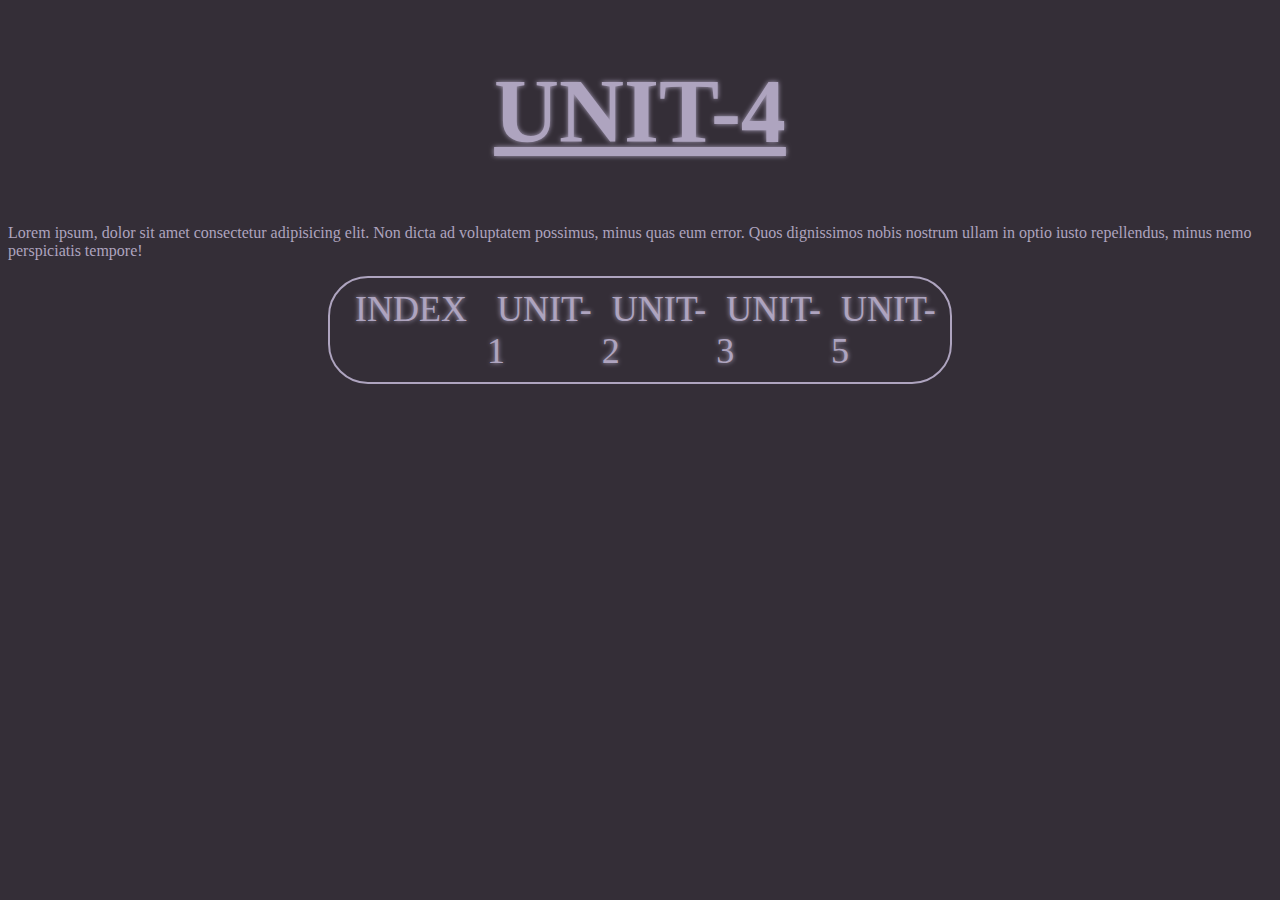
<file: unit4.html>
<!doctype html>
<html>
<head><title>chapter-4</title>
<link rel="stylesheet" href="chapter.css">
</head>
<body>
<h1><u>UNIT-4</u></h1>
<p>Lorem ipsum, dolor sit amet consectetur adipisicing elit. Non dicta ad voluptatem possimus, minus quas eum error. Quos dignissimos nobis nostrum ullam in optio iusto repellendus, minus nemo perspiciatis tempore!</p>
<div class="list">
  <div class="box">
    <a href="index.html">INDEX </a>
  </div>
<div class="box">
  <a href="unit1.html">UNIT-1</a></div>
<div class="box">
  <a href="unit2.html">UNIT-2</a></div>
<div class="box">
  <a href="unit3.html">UNIT-3</a></div>
<div class="box">
  <a href="unit5.html">UNIT-5</a></div>
</div>
</body>
</html>
</file>
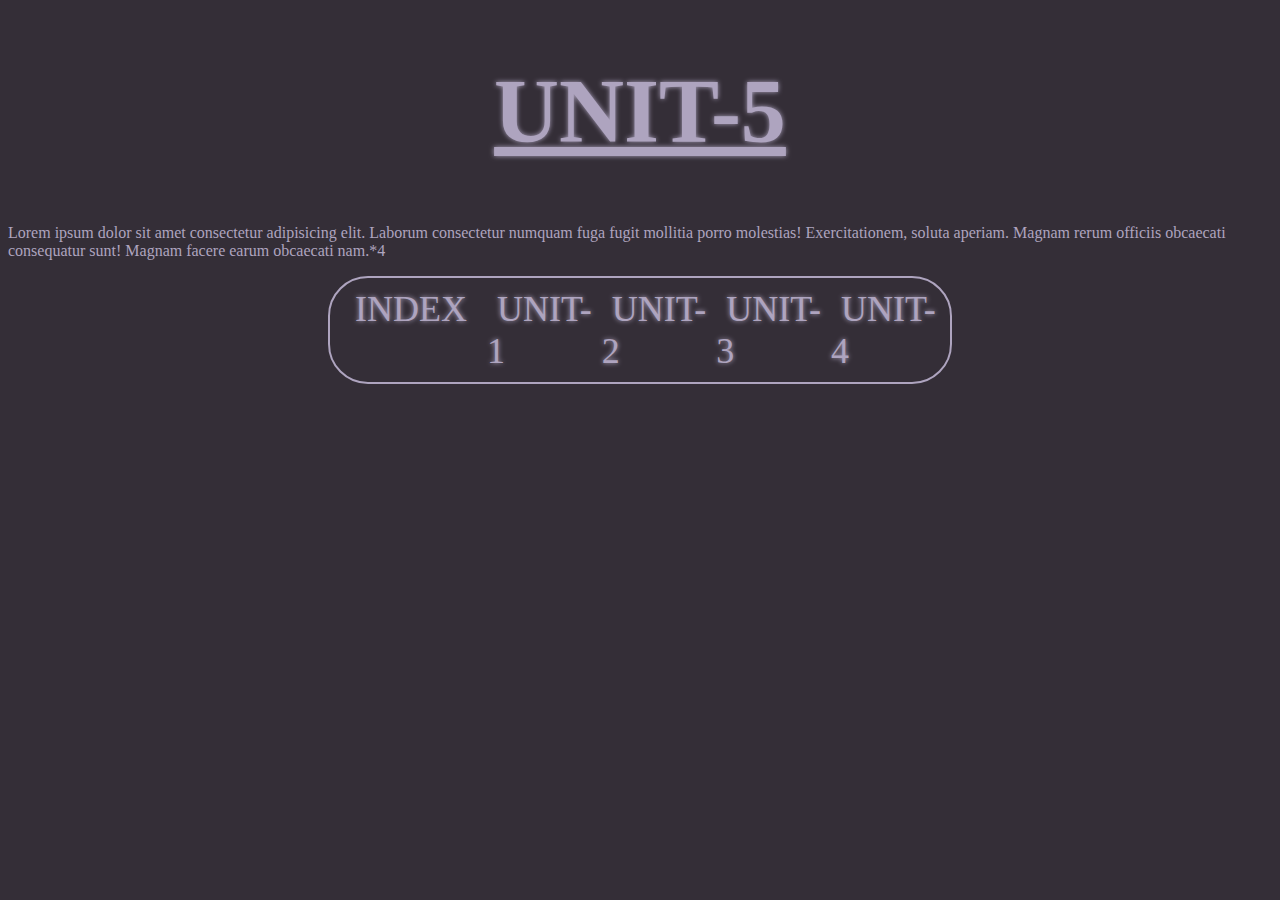
<file: unit5.html>
<!DOCTYPE html>
<html>
<head><title>chapter-5</title>
  <link rel="stylesheet" href="chapter.css">
</head>
<body>
  <h1><u>UNIT-5</u></h1>
  <p>Lorem ipsum dolor sit amet consectetur adipisicing elit. Laborum consectetur numquam fuga fugit mollitia porro molestias! Exercitationem, soluta aperiam. Magnam rerum officiis obcaecati consequatur sunt! Magnam facere earum obcaecati nam.*4</p>
  <div class="list">
    <div class="box">
      <a href="index.html">INDEX </a>
    </div>
  <div class="box">
    <a href="unit1.html">UNIT-1</a></div>
  <div class="box">
    <a href="unit2.html">UNIT-2</a></div>
  <div class="box">
    <a href="unit3.html">UNIT-3</a></div>
  <div class="box">
    <a href="unit4.html">UNIT-4</a></div>
  </div>
</div>
</body>
</html>
</file>
<file: index.css>
body { background-color: #342e37;
    color: #e3e4db;
}
.box { background-color: #342e37;
    color: #aea4bf;
    display: flex;
    justify-content: center;
    align-items: center;
    flex-direction: column;
}
h1 { 
    text-align: center;
    font-size: 10vh;
    padding: 2rem;
    text-decoration: underline;
    text-shadow: 0px 0px 10px #aea4bf;
}
.chapters{display: flex;
    background-color: #aea4bf;
    align-content: center;
    justify-content: center;
    align-items: center;
    font-size: 7vh;
    width:25vw;
    height:10vh;
    border: 3px solid #cdcdcd;
    margin: 1vh;
    border-radius: 15px;
    box-shadow: 0px 0px 4px #cdcdcd;
}

a{text-decoration: none;
color: white;}

footer{
    border: 1px solid #e3e4db ;
    background-color: #000000;
    width: 100%;
    display: flex;
    justify-content: space-evenly;
    align-items: center;
    
}
.chapters:hover{
    transform: scale(1.1);
    transition: ease-in-out;
    transition-duration: 0.5s;
}
</file>
<file: chapter.css>
body{
    background-color:#342e37;
    color: #aea4bf;
}
a{
    text-decoration: none;
    color: #aea4bf;
    padding: 10px;
}

h1{
    text-align: center;
    text-shadow: 0px 0px 5px #aea4bf;
    font-size:10vh;
}
.list{
    border-radius: 40px;
    display: flex;
    flex-direction: row;
    bottom: 0; 
    left: 50%;
    padding: 10px; 
    font-size: 4vh;
    border: 2.5px solid #aea4bf;
    justify-content: space-around;
    margin-right: 25vw;
    margin-left: 25vw;
    
}
.box{
 border-radius: 40px;
 text-shadow:  0px 0px 5px #aea4bf;
 padding-left:5px;
 padding-right: 5px;
}
.box:hover{
    transform: scale(1.1);
    transition: ease-in-out;
    transition-duration: 0.5s;
}
.main-content{
    margin: 2vw;
}
table {
    width: 80%;
    margin: 0 auto;
    border-collapse: collapse;
    margin-bottom: 20px;
    background-color: black;
  }
  th, td {
    padding: 10px;
    text-align: center;
    border: 1px solid #ddd;
  }
  th {
    background-color: black;}
</file>
